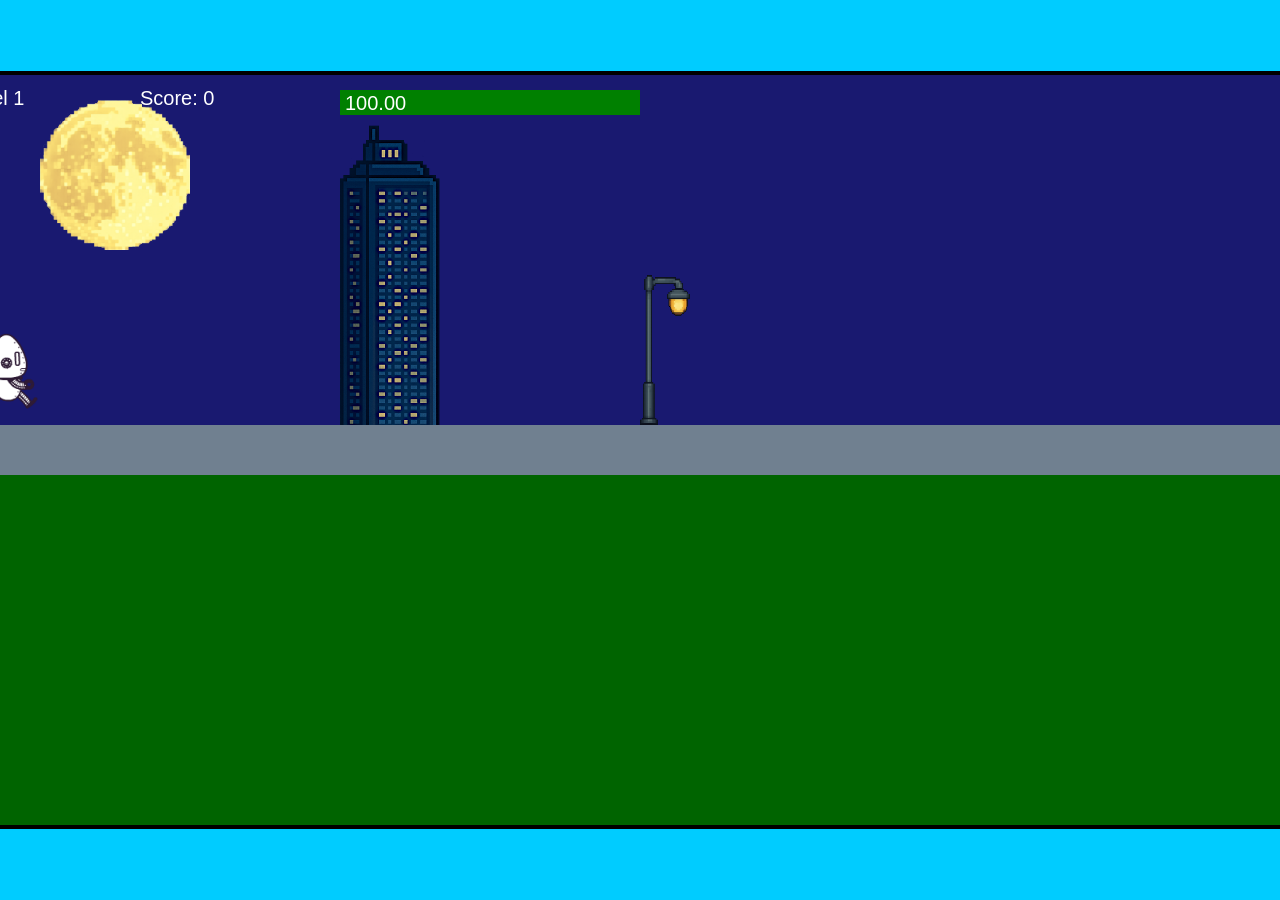
<file: fsd-projects/runtime/index.html>
<!DOCTYPE html>
<html lang="en">
  <head>
    <meta charset="UTF-8" />
    <meta name="viewport" content="width=device-width, initial-scale=1.0" />
    <title>Runtime Neo</title>
    <link rel="stylesheet" href="runtime.css" />
    <script src="https://code.jquery.com/jquery-3.1.0.js"></script>
    <script src="setup.js"></script>
    <script src="levels.js"></script>
    <script src="scenery.js"></script>
    <script src="student.js"></script>
    <script src="main.js"></script>
  </head>
  <body id="body">
    <canvas id="gameCanvas" width="1400" height="750"></canvas>
    <img id="player" src="images/halle.png" />
    <img id="projectile" src="images/projectile.png" />
    <img id="basicPlatform" src="images/interactable/basicPlatform.png" />
    <img id="spikes" src="images/interactable/spikes.png" />
    <img id="bug" src="images/interactable/bug.png" />
    <img id="healthUp" src="images/interactable/healthUp.png" />
    <img id="flag" src="images/interactable/flag.png" />
    <img id="moon" src="images/backgrounds/moon.png" />
    <img id="building" src="images/backgrounds/building.png" />
    <img id="lamp" src="images/backgrounds/lamp.png" />
  </body>
</html>
</file>
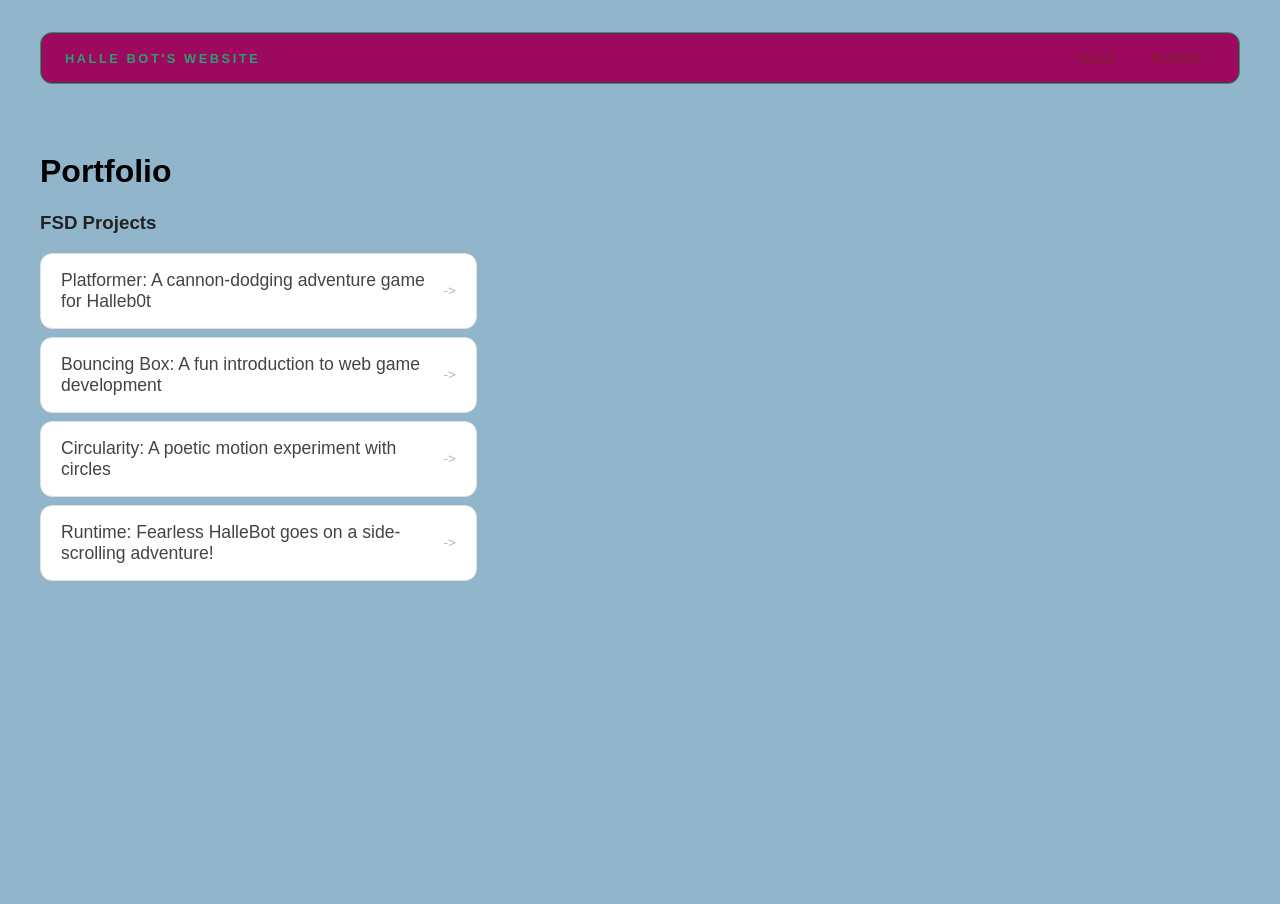
<file: portfolio.html>
<!DOCTYPE html>
<html>
  <head>
    <title>Halle Bot's Website</title>
    <link rel="stylesheet" href="style.css" />
  </head>

  <body>
    <div id="all-contents">
      <nav>
        <h1>Halle Bot's Website</h1>

        <ul id="nav-ul">
          <li class="nav-li">
            <a href="index.html">Home</a>
          </li>
          <li class="nav-li">
            <a href="portfolio.html">Portfolio</a>
          </li>
        </ul>
      </nav>

      <main>
        <div class="content">
          <h1>Portfolio</h1>
          <h3>FSD Projects</h3>

          <ul id="portfolio">
            <li>
              <a href="fsd-projects/platformer/">Platformer: A cannon-dodging adventure game for Halleb0t</a>
            </li>

            <li>
              <a href="fsd-projects/bouncing-box/">Bouncing Box: A fun introduction to web game development</a>
            </li>

            <li>
              <a href="fsd-projects/circularity/">Circularity: A poetic motion experiment with circles</a>
            </li>

            <li>
              <a href="fsd-projects/runtime/">Runtime: Fearless HalleBot goes on a side-scrolling adventure!</a>
            </li>
          </ul>

          <!-- ASD Projects will go here -->
        </div>
      </main>
    </div>
  </body>
</html>
</file>
<file: fsd-projects/runtime/runtime.css>
/* runtime.css */
/* Styles for Runtime Neo auto-runner game */

img {
  display: none;
}

#gameCanvas {
  position: absolute;
  border: 4px solid #000;
  top: 50%;
  left: 50%;
  transform: translate(-50%, -50%);
}

body {
  margin: 0;
  background-color: #00ccff;
  font-family: Arial, sans-serif;
  text-align: center;
  overflow: hidden;
}
</file>
<file: style.css>
* {
  box-sizing: border-box;
}

body {
  margin: 0;
  background: #91b6cc;
  color: #222;
  font-family: "Helvetica Neue", Arial, sans-serif;
}

#all-contents {
  max-width: 1500px;
  min-height: 100vh;
  margin: 0 auto;
  padding: 32px 40px;
}
h2 {
  margin: 0;
  font-size: clamp(2rem, 6vw, 4rem);
  line-height: 0.9;
  font-weight: 900;
  letter-spacing: -0.04em;
  text-transform: uppercase;
  color: #41a025;
}

.content > p {
  margin: 0;
  color: #6e1f1f;
  font-size: 0.9rem;
  text-transform: uppercase;
  letter-spacing: 0.15em;
  line-height: 1.4;
}

#interest {
  margin: top 32px;
  width: 100%;
}

#interests h3 {
  margin: 0 0 12px;
  font-size: 0.75rem;
  font-weight: 700;
  text-transform: uppercase;
  letter-spacing: 0.2em;
  color: #940606;
}

#interests ul{
  list-style: none;
  margin:0;
  padding: 0;
  display: flex;
  flex-wrap: wrap;
  gap: 8px;
}

#interests li{
  color:#a71515;
  font-size: 1rem;
  font-weight: 600;
  padding: 10px 20px;
  background: #03ac1a;
  border: 1px solid #bb5a5a;
  border-radius: 100px;
  transition:
    background 0.25s ease,
    color 0.25s ease,
    transform 0.25s ease;
  cursor: default;
}

#interests li:hover{
  background: #370ad6;
  color:#962323;
  border-color: #0f857b;
  transform: translateY(-2px);

}

main {
  display: grid;
  grid-template-columns: minmax(220px, 1fr) minmax(420px, 1.6fr);
  align-items: normal;
  min-height: calc(100vh - 160px);
  gap: clamp(32px, 5vw, 80px);
}

.sidebar {
  width: 100%;
}

.content {
  display: normal;
  flex-direction: row;
  align-items: baseline;
  gap: 12px;
}
.sidebar-img {
  width: 100%;
  max-width: 760px;
  aspect-ratio: 3 / 4;
  object-fit: cover;
  display: block;
  border-radius: 8px;
  filter: grayscale(100%);
  box-shadow: 0 8px 30px rgba(207, 12, 12, 0.12);
  transition:
    filter 0.4s ease,
    transform 0.4s ease,
    box-shadow 0.4s ease;
}

.sidebar-img:hover {
  filter: grayscale(0%);
  transform: translateY(-4px);
  box-shadow: 0 16px 40px rgba(13, 61, 163, 0.18);
}

nav {
  display: flex;
  justify-content: space-between;
  align-items: center;
  margin-bottom: 48px;
  padding: 16px 24px;
  background: #9c095f;
  border: 1px solid #05ad51;
  border-radius: 12px;
}

nav h1 {
  margin: 0;
  font-size: 0.8rem;
  font-weight: 700;
  text-transform: uppercase;
  letter-spacing: 0.2em;
  color: #2d9e6f;
}

#nav-ul {
  list-style: none;
  display: flex;
  gap: 8px;
  margin: 0;
  padding: 0;
}

.nav-li a {
  color: #7e2424;
  text-decoration: none;
  font-size: 0.85rem;
  font-weight: 500;
  padding: 6px 14px;
  border-radius: 8px;
  transition:
    background 0.25s ease,
    color 0.25s ease;
}

.nav-li a:hover {
  background: #152775;
  color: #8b2626;
}

/* Portfolio styles */
.content h1 {
  color: black;
}

#portfolio {
  list-style: none;
  margin: 0;
  padding: 0;
  width: 100%;
  display: flex;
  flex-direction: column;
  gap: 8px;
}

#portfolio li {
  border-radius: 12px;
  overflow: hidden;
}

#portfolio a {
  display: flex;
  justify-content: space-between;
  align-items: center;
  text-decoration: none;
  color: #444;
  padding: 16px 20px;
  font-size: 1.1rem;
  font-weight: 500;
  background: #fff;
  border: 1px solid #e0e0e0;
  border-radius: 12px;
  transition: background 0.25s ease, color 0.25s ease, transform 0.25s ease;
}

#portfolio a:hover {
  background: #000;
  color: #fff;
  transform: translateX(4px);
}

#portfolio a::after {
  content: "->";
  font-size: 0.85rem;
  opacity: 0.4;
  transition: opacity 0.25s ease;
  white-space: nowrap;
}

#portfolio a:hover::after {
  opacity: 1;
}
</file>
